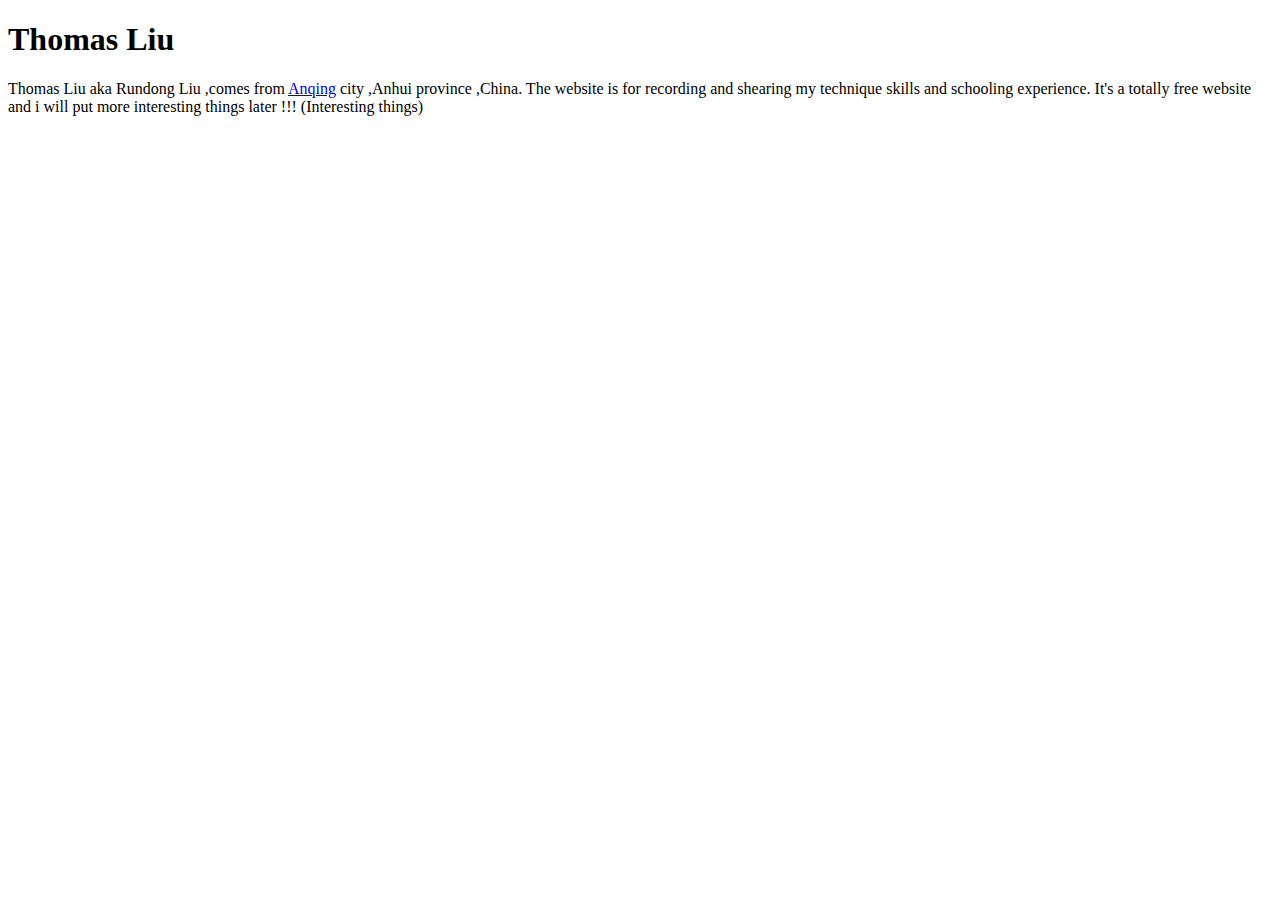
<file: about.html>
<!doctype html>
<html lang="en-US">
  <head>
    <meta charset="utf-8" />
    <meta name="viewport" content="width=device-width" />
    <title>Thomas information</title>
  </head> 
  <body>
    <h1> Thomas Liu </h1>
    <p> Thomas Liu aka Rundong Liu  ,comes from <a href="https://en.wikipedia.org/wiki/Anqing">Anqing</a> city ,Anhui province ,China.
    The website is for recording and shearing my technique skills and schooling experience. It's a totally free website and i will put more interesting things later !!!   (Interesting things)
    
    
    </p>
    
  
  </body>
  <!-- This is Thoams, welcome everyone !  -->
</html>
</file>
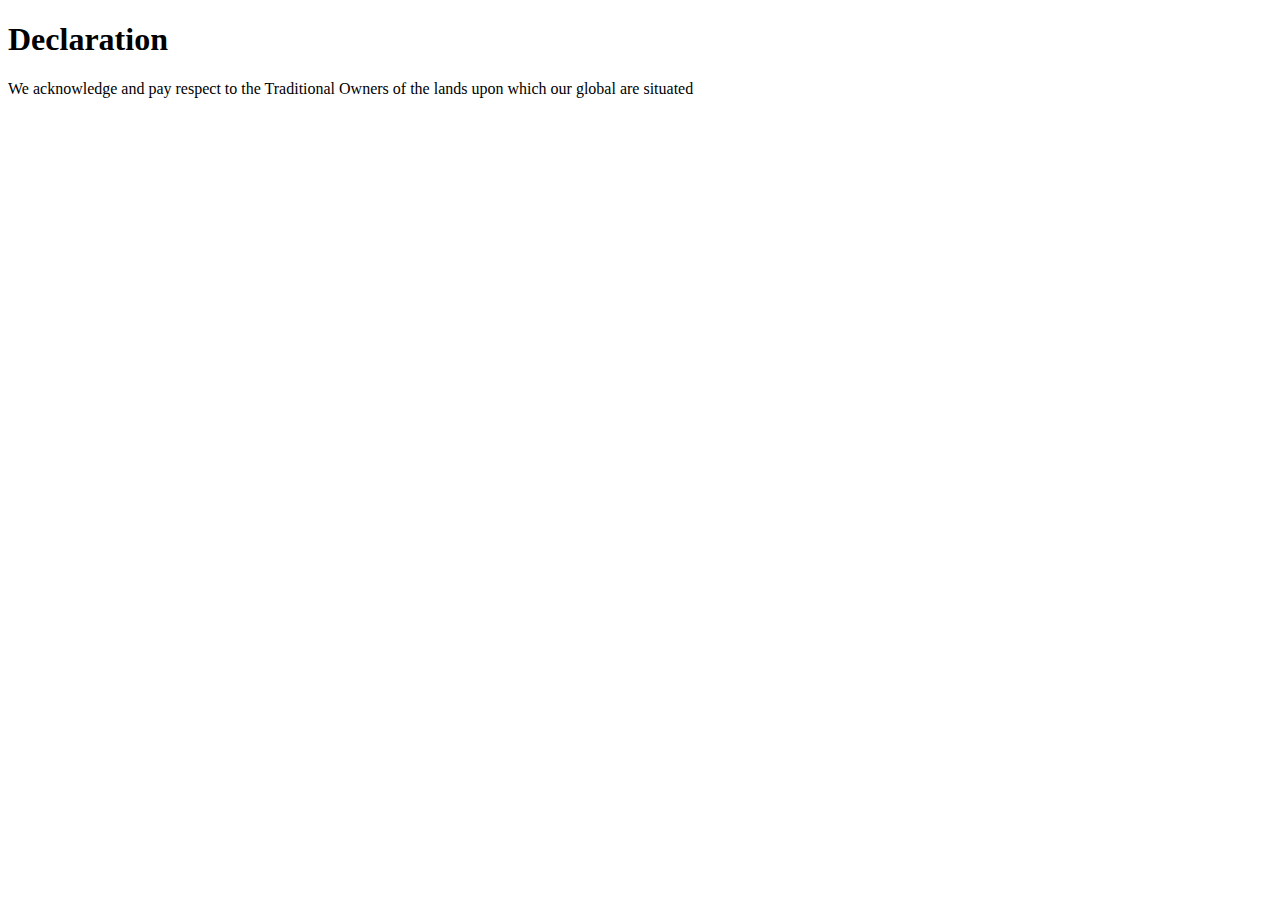
<file: declaration.html>
<!doctype html>
<html lang="en-US">
  <head>
    <meta charset="utf-8" />
    <meta name="viewport" content="width=device-width" />
    <title>Declaration</title>
  </head> 
  <body>
    <h1> Declaration</h1>

    <p> We acknowledge and pay respect to the Traditional Owners of the lands upon which our global are situated </p>
    
  
  </body>

</html>
</file>
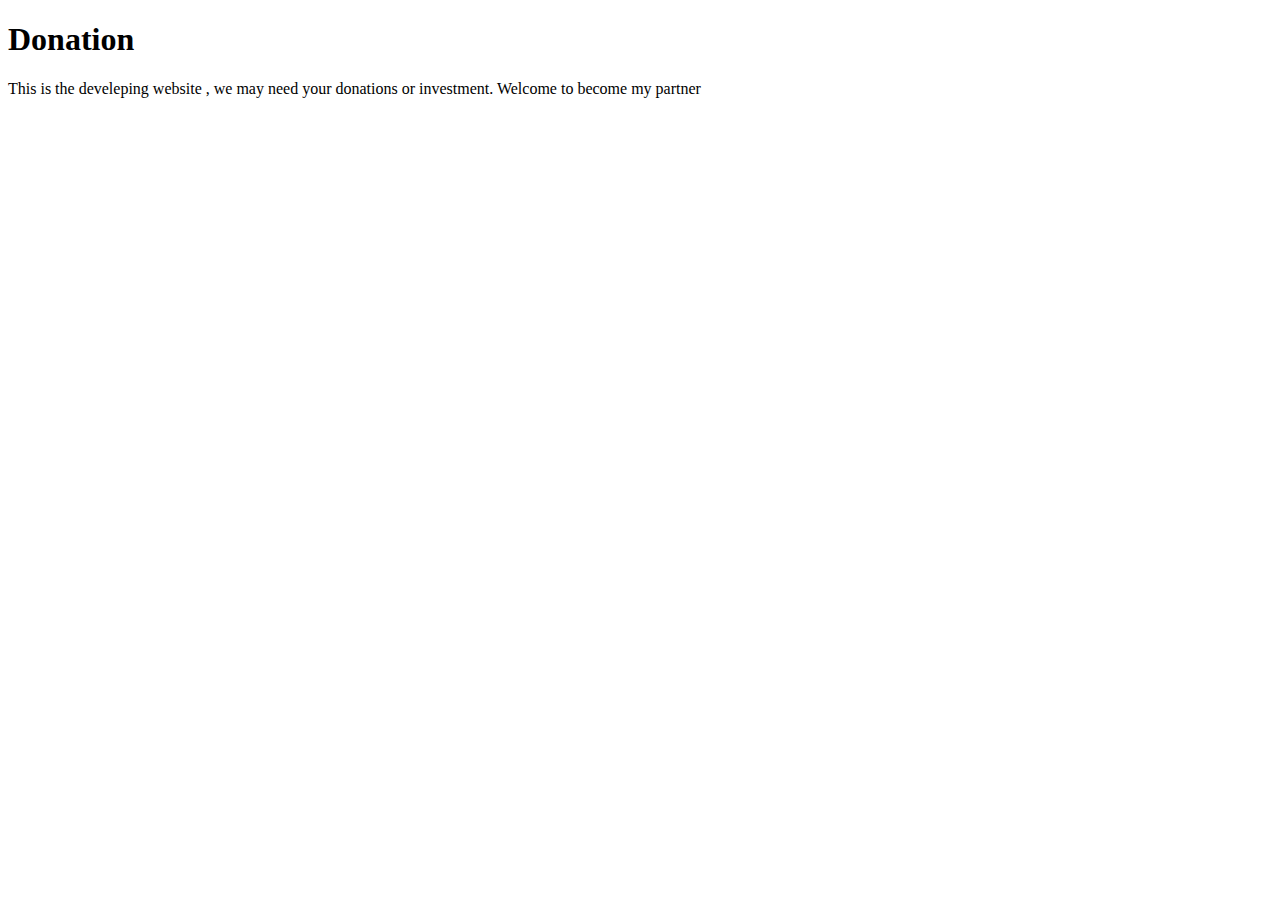
<file: donation.html>
<!doctype html>
<html lang="en-US">
  <head>
    <meta charset="utf-8" />
    <meta name="viewport" content="width=device-width" />
    <title>Donation</title>
  </head> 
  <body>
    <h1> Donation</h1>

    <p> This is the develeping website , we may need your donations or investment. Welcome to become my partner </p>
    
  
  </body>

</html>
</file>
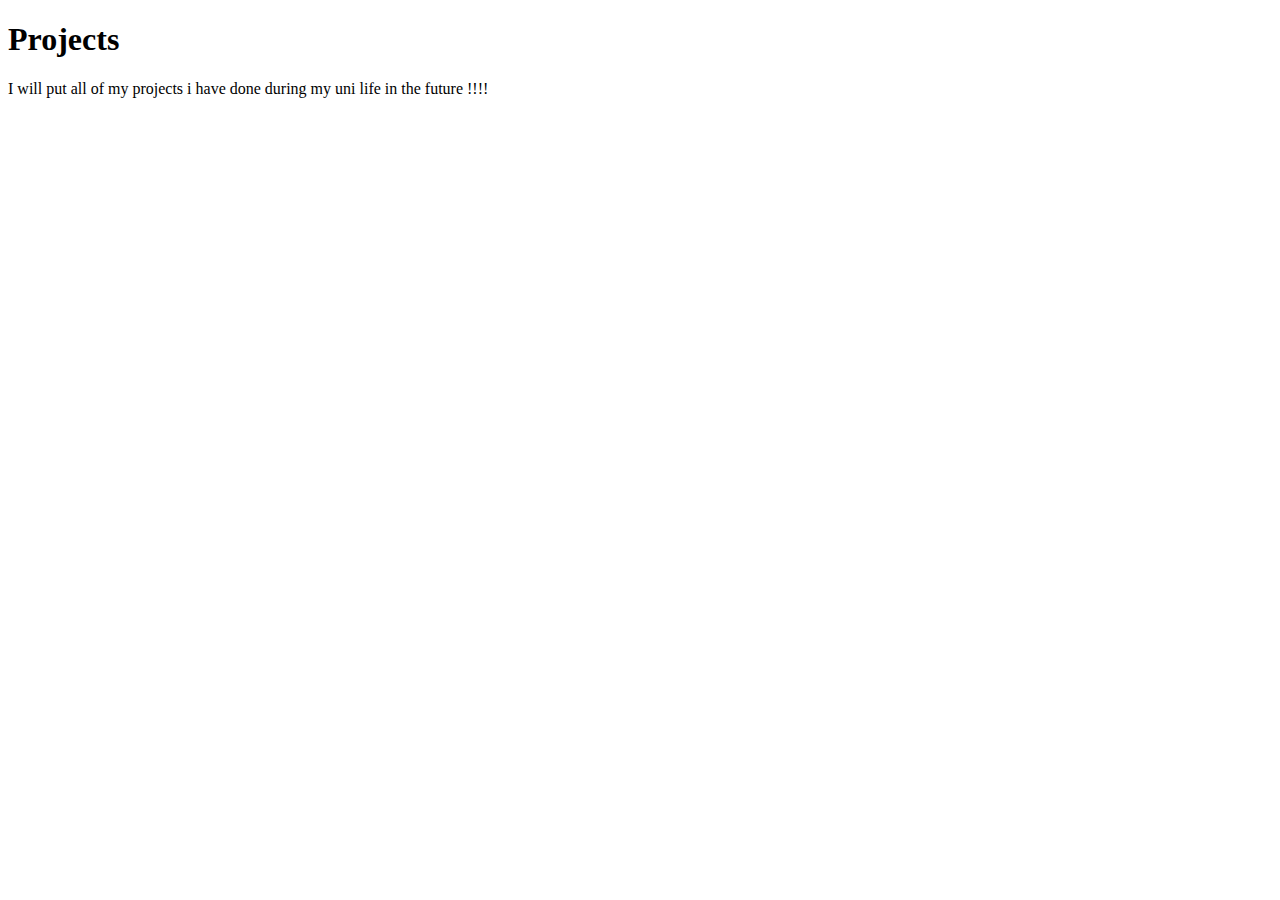
<file: project.html>
<!doctype html>
<html lang="en-US">
  <head>
    <meta charset="utf-8" />
    <meta name="viewport" content="width=device-width" />
    <title>Projects</title>
  </head> 
  <body>
    <h1> Projects</h1>

    <p>  I will put all of my projects i have done during my uni life in the future !!!! </p>
    
  
  </body>

</html>
</file>
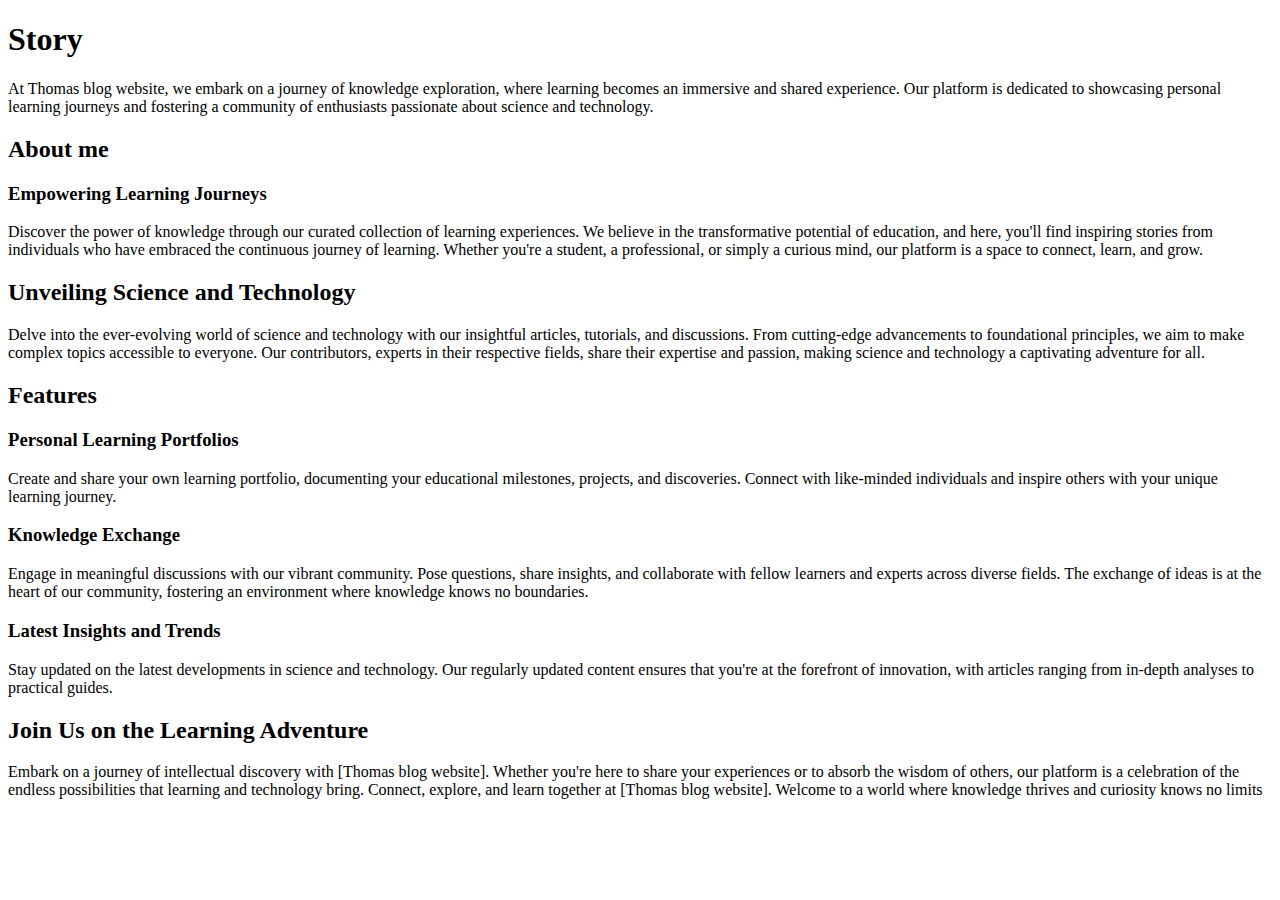
<file: story.html>
<!doctype html>
<html lang="en-US">
  <head>
    <meta charset="utf-8" />
    <meta name="viewport" content="width=device-width" />
    <title>Story</title>
  </head> 
  <body>
    <h1> Story</h1>

    <p> At Thomas blog website, we embark on a journey of knowledge exploration, where learning becomes an immersive and shared experience. Our platform is dedicated to showcasing personal learning journeys and fostering a community of enthusiasts passionate about science and technology.
         </p>
    
  <h2> About me
     </h2>
  <h3>Empowering Learning Journeys

  </h3>

  <p>Discover the power of knowledge through our curated collection of learning experiences. We believe in the transformative potential of education, and here, you'll find inspiring stories from individuals who have embraced the continuous journey of learning. Whether you're a student, a professional, or simply a curious mind, our platform is a space to connect, learn, and grow.</p>

<h2>Unveiling Science and Technology</h2>

<p>Delve into the ever-evolving world of science and technology with our insightful articles, tutorials, and discussions. From cutting-edge advancements to foundational principles, we aim to make complex topics accessible to everyone. Our contributors, experts in their respective fields, share their expertise and passion, making science and technology a captivating adventure for all.</p>

<h2>Features</h2>
 
<h3>Personal Learning Portfolios</h3>

<p>Create and share your own learning portfolio, documenting your educational milestones, projects, and discoveries. Connect with like-minded individuals and inspire others with your unique learning journey.</p>


<h3>Knowledge Exchange</h3>

<p>Engage in meaningful discussions with our vibrant community. Pose questions, share insights, and collaborate with fellow learners and experts across diverse fields. The exchange of ideas is at the heart of our community, fostering an environment where knowledge knows no boundaries.</p>

<h3>Latest Insights and Trends</h3>

<p>Stay updated on the latest developments in science and technology. Our regularly updated content ensures that you're at the forefront of innovation, with articles ranging from in-depth analyses to practical guides.</p>

<h2>Join Us on the Learning Adventure</h2>

<p>Embark on a journey of intellectual discovery with [Thomas blog website]. Whether you're here to share your experiences or to absorb the wisdom of others, our platform is a celebration of the endless possibilities that learning and technology bring.

    Connect, explore, and learn together at [Thomas blog website]. Welcome to a world where knowledge thrives and curiosity knows no limits</p>


  </body>

</html>
</file>
